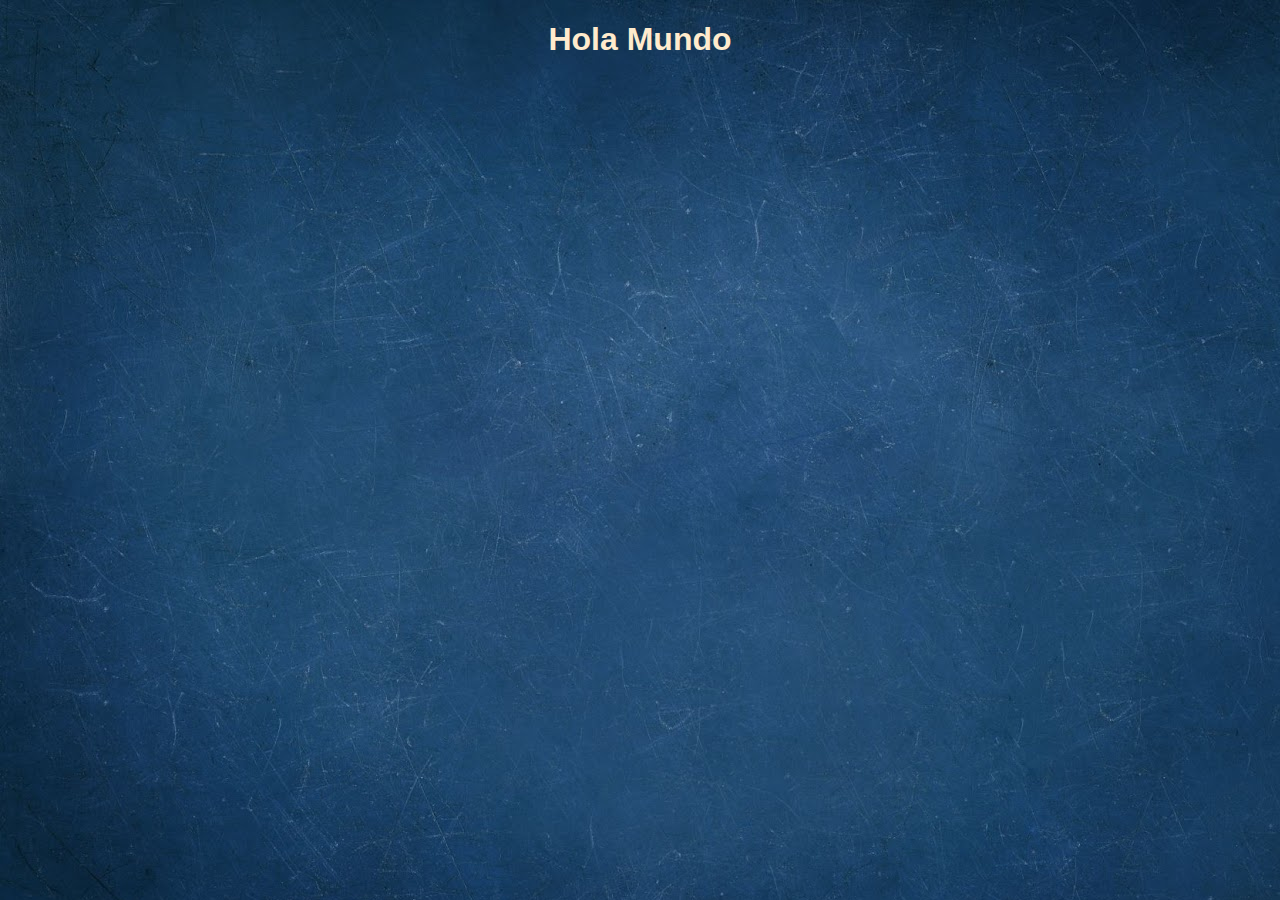
<file: index.html>
<!--La versión de HTML a utilizar-->
<!DOCTYPE html>
<html>
<!--Proporciona metadatos que no son visibles-->
<head>
    <!--Titulo de aplicacion-->
    <title>HTML, CSS y JS</title>
    <!--Vincula recursos externos como hojas de estulo, fuentes, iconos-->
    <link rel="stylesheet" href="./assets/style/style.css">
</head>

<!--Contenido visible para la pagina web-->
<body>
    <!--Encabezado-->
    <header>
        <h1>Hola Mundo</h1>
    </header>
    <!--Cuerpo princial de la página-->
    <main></main>
    <!--Pie de página-->
    <footer></footer>
</body>

</html>
</file>
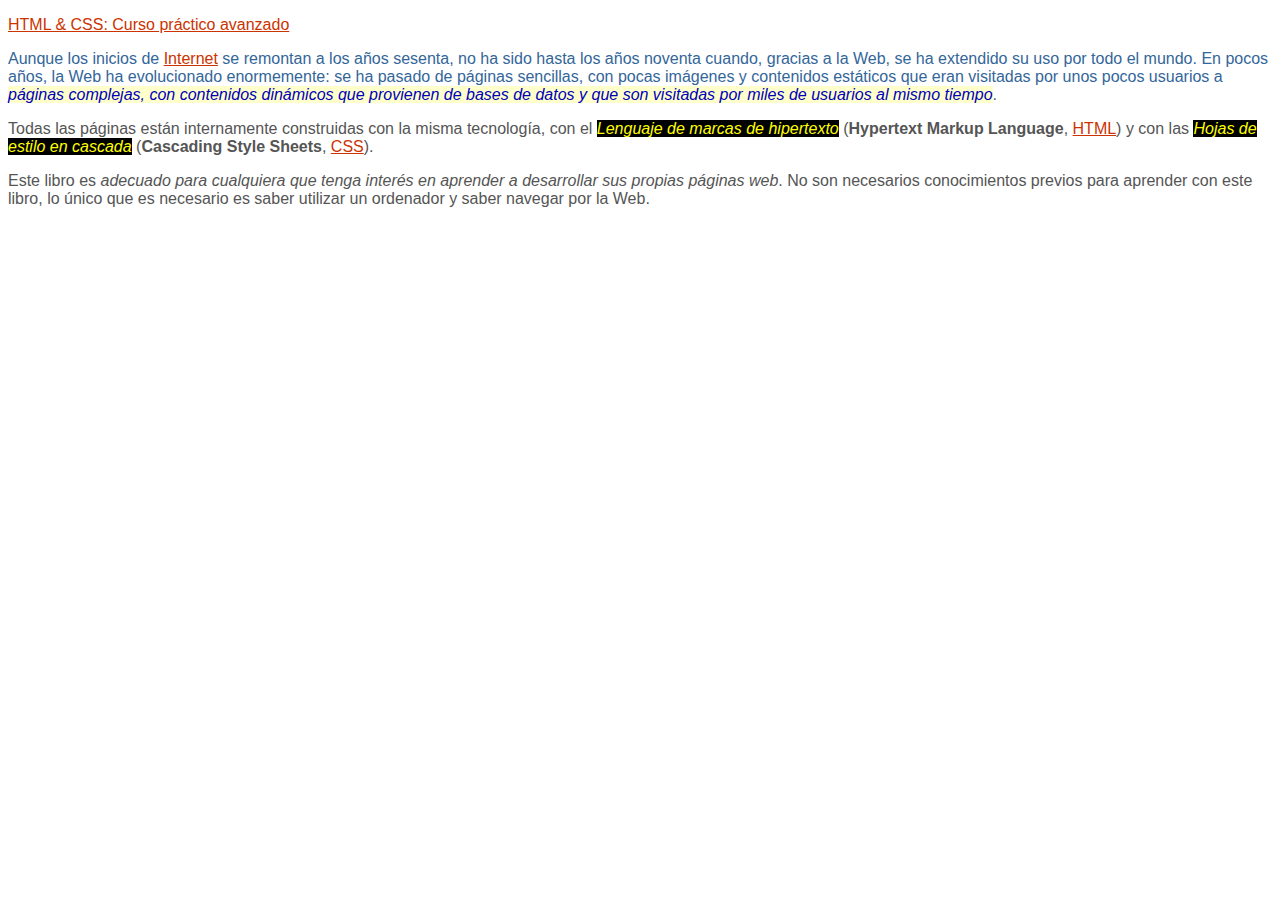
<file: Tarea2/index.html>
<!DOCTYPE html>
<html>

<head>
<meta charset="utf-8" />
<title>Ejercicio de selectores</title>
<link rel="stylesheet" href="./assets/styles.css" >


</head>

<body>

<div id="primero">
<p>
<a href="http://publicacionesaltaria.com/es/tienda/112-html-css-curso-practico.html">HTML &amp; CSS: Curso práctico avanzado</a>
</p>

<p>
Aunque los inicios de <a href="https://es.wikipedia.org/wiki/Internet">Internet</a> se remontan a los años sesenta, no ha sido hasta los años noventa cuando, gracias a la Web, se ha extendido su uso por todo el mundo. En pocos años, la Web ha evolucionado enormemente: se ha pasado de páginas sencillas, con pocas imágenes y contenidos estáticos que eran visitadas por unos pocos usuarios a <em>páginas complejas, con contenidos dinámicos que provienen de bases de datos y que son visitadas por miles de usuarios al mismo tiempo</em>.
</p>
</div>

<div id="segundo" class="normal">
<p>
Todas las páginas están internamente construidas con la misma tecnología, con el <em class="especial">Lenguaje de marcas de hipertexto</em> (<span>Hypertext Markup Language</span>, <a href="https://es.wikipedia.org/wiki/HTML">HTML</a>) y con las <em class="especial">Hojas de estilo en cascada</em> (<span>Cascading Style Sheets</span>, <a href="https://es.wikipedia.org/wiki/CSS">CSS</a>).
</p>

<p>
Este libro es <em>adecuado para cualquiera que tenga interés en aprender a desarrollar sus propias páginas web</em>. No son necesarios conocimientos previos para aprender con este libro, lo único que es necesario es saber utilizar un ordenador y saber navegar por la Web.
</p>
</div>

</body>
</html>
</file>
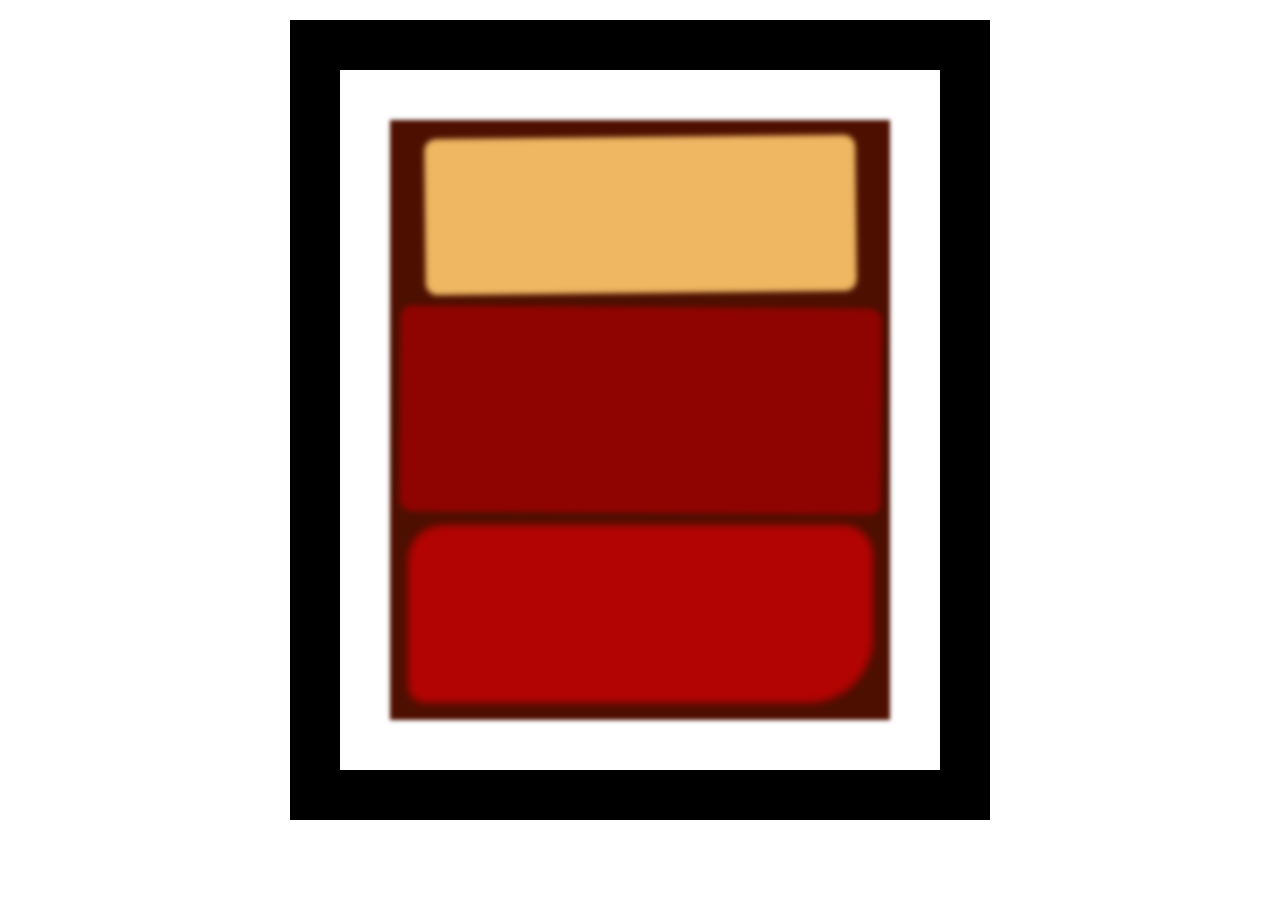
<file: Rotkho Painting/boxmodel.html>
<!DOCTYPE html>
<html lang="en">
  <head>
    <meta charset="UTF-8">
    <title>Rothko Painting</title>
    <link href="./boxmodel.css" rel="stylesheet">
  </head>
  <body>
    <div class="frame">
      <div class="canvas">
        <div class="one"></div>
        <div class="two"></div>
        <div class="three"></div>
      </div>
    </div>
  </body>
</html>
</file>
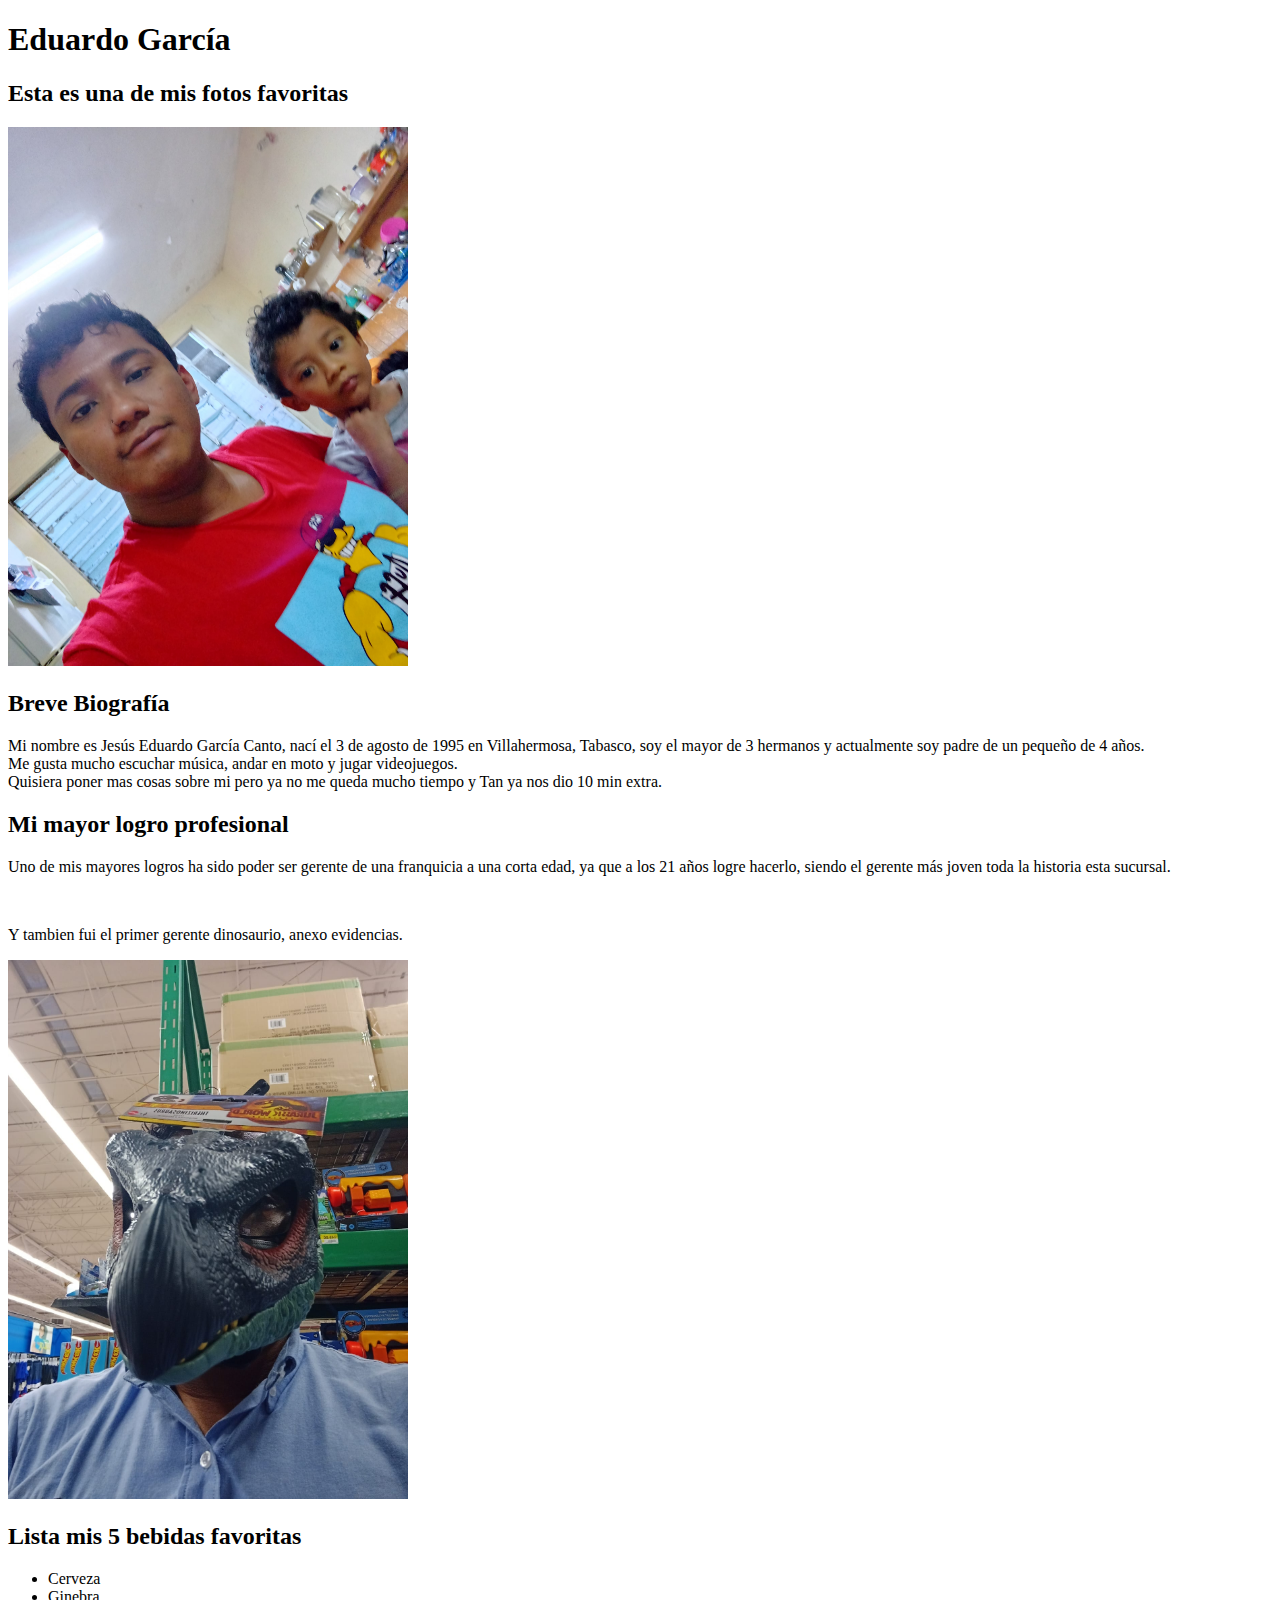
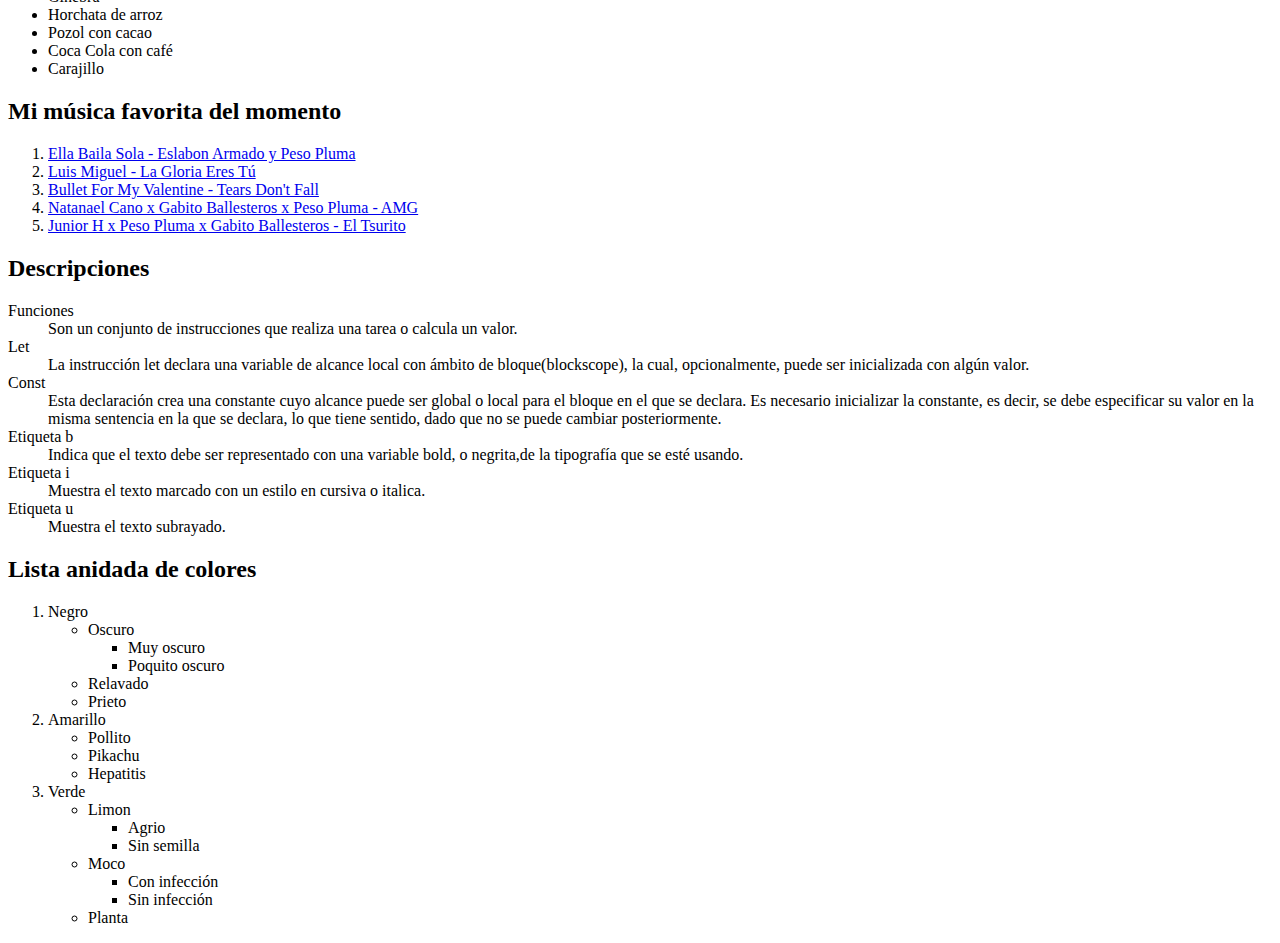
<file: Tarea/Eduardo.html>
<!DOCTYPE html>
<html lang="es">
<head>
    <meta charset="UTF-8">
    <meta name="viewport" content="width=device-width, initial-scale=1.0">
    <title>Mi biografia</title>
</head>
<body>
    <h1>Eduardo García</h1>

    <h2>Esta es una de mis fotos favoritas</h2>
        <img src="./img/jhos y yo.jpg" alt="Foro de dos sujetos muy guapos" width="400px">

    <h2> Breve Biografía </h2>
    <p> Mi nombre es Jesús Eduardo García Canto, nací el 3 de agosto de 1995 en Villahermosa, Tabasco, soy el mayor de 3 hermanos y actualmente soy padre de un pequeño de 4 años.<br>
    Me gusta mucho escuchar música, andar en moto y jugar videojuegos.<br>
    Quisiera poner mas cosas sobre mi pero ya no me queda mucho tiempo y Tan ya nos dio 10 min extra.</p>    

    <h2>Mi mayor logro profesional</h2>
        <p>Uno de mis mayores logros ha sido poder ser gerente de una franquicia a una corta edad, ya que a los 21 años logre hacerlo, siendo el gerente más joven toda la historia esta sucursal.</p><br>
        <p>Y tambien fui el primer gerente dinosaurio, anexo evidencias.</p>
        <img src="./img/gerente.jpg" alt="Un gerente de la epoca jurasica" width="400px">

    <h2> Lista mis 5 bebidas favoritas</h2>
        <ul>
            <li> Cerveza </li>
            <li> Ginebra </li>
            <li> Horchata de arroz </li>
            <li> Pozol con cacao </li>
            <li> Coca Cola con café </li>
            <li> Carajillo </li>
         </ul>
     
         <h2>Mi música favorita del momento</h2>
            <ol>
                <li> <a href="https://www.youtube.com/watch?v=lZiaYpD9ZrI&ab_channel=DELRecords" target="_blank"> Ella Baila Sola - Eslabon Armado y Peso Pluma </a></li>
                <li> <a href="https://www.youtube.com/watch?v=h-GSyBwKuGE&ab_channel=WarnerMusicM%C3%A9xico " target="_blank"> Luis Miguel - La Gloria Eres Tú </a> </li>
                <li> <a href=" https://www.youtube.com/watch?v=9sTQ0QdkN3Q&ab_channel=bulletvalentineVEVO " target="_blank"> Bullet For My Valentine - Tears Don't Fall </a> </li>
                <li> <a href="https://www.youtube.com/watch?v=DWRj2BB8YHs&ab_channel=NatanaelCano " target="_blank"> Natanael Cano x Gabito Ballesteros x Peso Pluma - AMG </a> </li>
                <li> <a href="https://www.youtube.com/watch?v=9KMx5LJniPM&ab_channel=RanchoHumilde" target="_blank" > Junior H x Peso Pluma x Gabito Ballesteros - El Tsurito  </a> </li>
            </ol>

        <h2> Descripciones </h2>
            <dl>
                <dt> Funciones </dt>
                <dd> Son un conjunto de instrucciones que realiza una tarea o calcula un valor. </dd>
                <dt> Let </dt>
                <dd> La instrucción let declara una variable de alcance local con ámbito de bloque(blockscope), la cual, opcionalmente, puede ser inicializada con algún valor. </dd>
                <dt> Const </dt>
                <dd> Esta declaración crea una constante cuyo alcance puede ser global o local para el bloque en el que se declara. Es necesario inicializar la constante, es decir, se debe especificar su valor en la misma sentencia en la que se declara, lo que tiene sentido, dado que no se puede cambiar posteriormente. </dd>
                <dt> Etiqueta b </dt>
                <dd> Indica que el texto debe ser representado con una variable bold, o negrita,de la tipografía que se esté usando. </dd>
                <dt> Etiqueta i </dt>
                <dd> Muestra el texto marcado con un estilo en cursiva o italica. </dd>
                <dt> Etiqueta u </dt>
                <dd> Muestra el texto subrayado. </dd>
            </dl>
        <h2> Lista anidada de colores </h2>
            <ol>
                <li>Negro</li>
                    <ul>
                        <li> Oscuro </li>
                            <ul>
                                <li> Muy oscuro </li>
                                <li> Poquito oscuro </li>
                            </ul>
                        <li> Relavado </li>
                        <li> Prieto </li>
                    </ul>
                <li> Amarillo </li>
                    <ul>
                        <li> Pollito </li>
                        <li> Pikachu </li>
                        <li> Hepatitis </li>
                    </ul>
                <li> Verde </li>
                    <ul>
                        <li> Limon </li>
                        <ul>
                            <li> Agrio </li>
                            <li> Sin semilla </li>
                        </ul>
                        <li> Moco </li>
                            <ul>
                                <li> Con infección </li>
                                <li> Sin infección </li>
                            </ul>
                        <li> Planta </li>
                    </ul>
            </ol>


</body>
</html>
</file>
<file: assets/style/style.css>
/*Este es un selector de etiqueta*/
body{
    background-image: url("../style/img/papel-pintado-pared.jpg");
    font-family: sans-serif;
}

h1{
    color:blanchedalmond;
    text-align: center;
}
</file>
<file: Tarea2/assets/styles.css>
* {
    font-size: 16px;
    font-family: Arial, Helvetica, sans-serif;
}

p { 
    color: #555;
}

#primero p {
    color: #369;
}

a { 
    color:#c30;
}

#primero em {
    color: #0000BB;
    background-color: #FFFFCC;
}

em.especial { 
    color: #FFFF00;
    background: #000000;
}


.normal span {
    font-weight: bold;
}
</file>
<file: Rotkho Painting/boxmodel.css>
.canvas {
  width: 500px;
  height: 600px;
  background-color: #4d0f00;
  overflow: hidden;
  filter: blur(2px);
}

.frame {
  border: 50px solid black;
  width: 500px;
  padding: 50px;
  margin: 20px auto;
}

.one {
  width: 425px;
  height: 150px;
  background-color: #efb762;
  margin: 20px auto;
  box-shadow: 0 0 3px 3px #efb762;
  border-radius: 9px;
  transform: rotate(-0.6deg);
}

.two {
  width: 475px;
  height: 200px;
  background-color: #8f0401;
  margin: 0 auto 20px;
  box-shadow: 0 0 3px 3px #8f0401;
  border-radius: 8px 10px;
  transform: rotate(0.4deg);
}

.one, .two {
  filter: blur(1px);
}

.three {
  width: 91%;
  height: 28%;
  background-color: #b20403;
  margin: auto;
  filter: blur(2px);
  box-shadow: 0 0 5px 5px #b20403;
  border-radius: 30px 25px 60px 12px;

}
</file>
